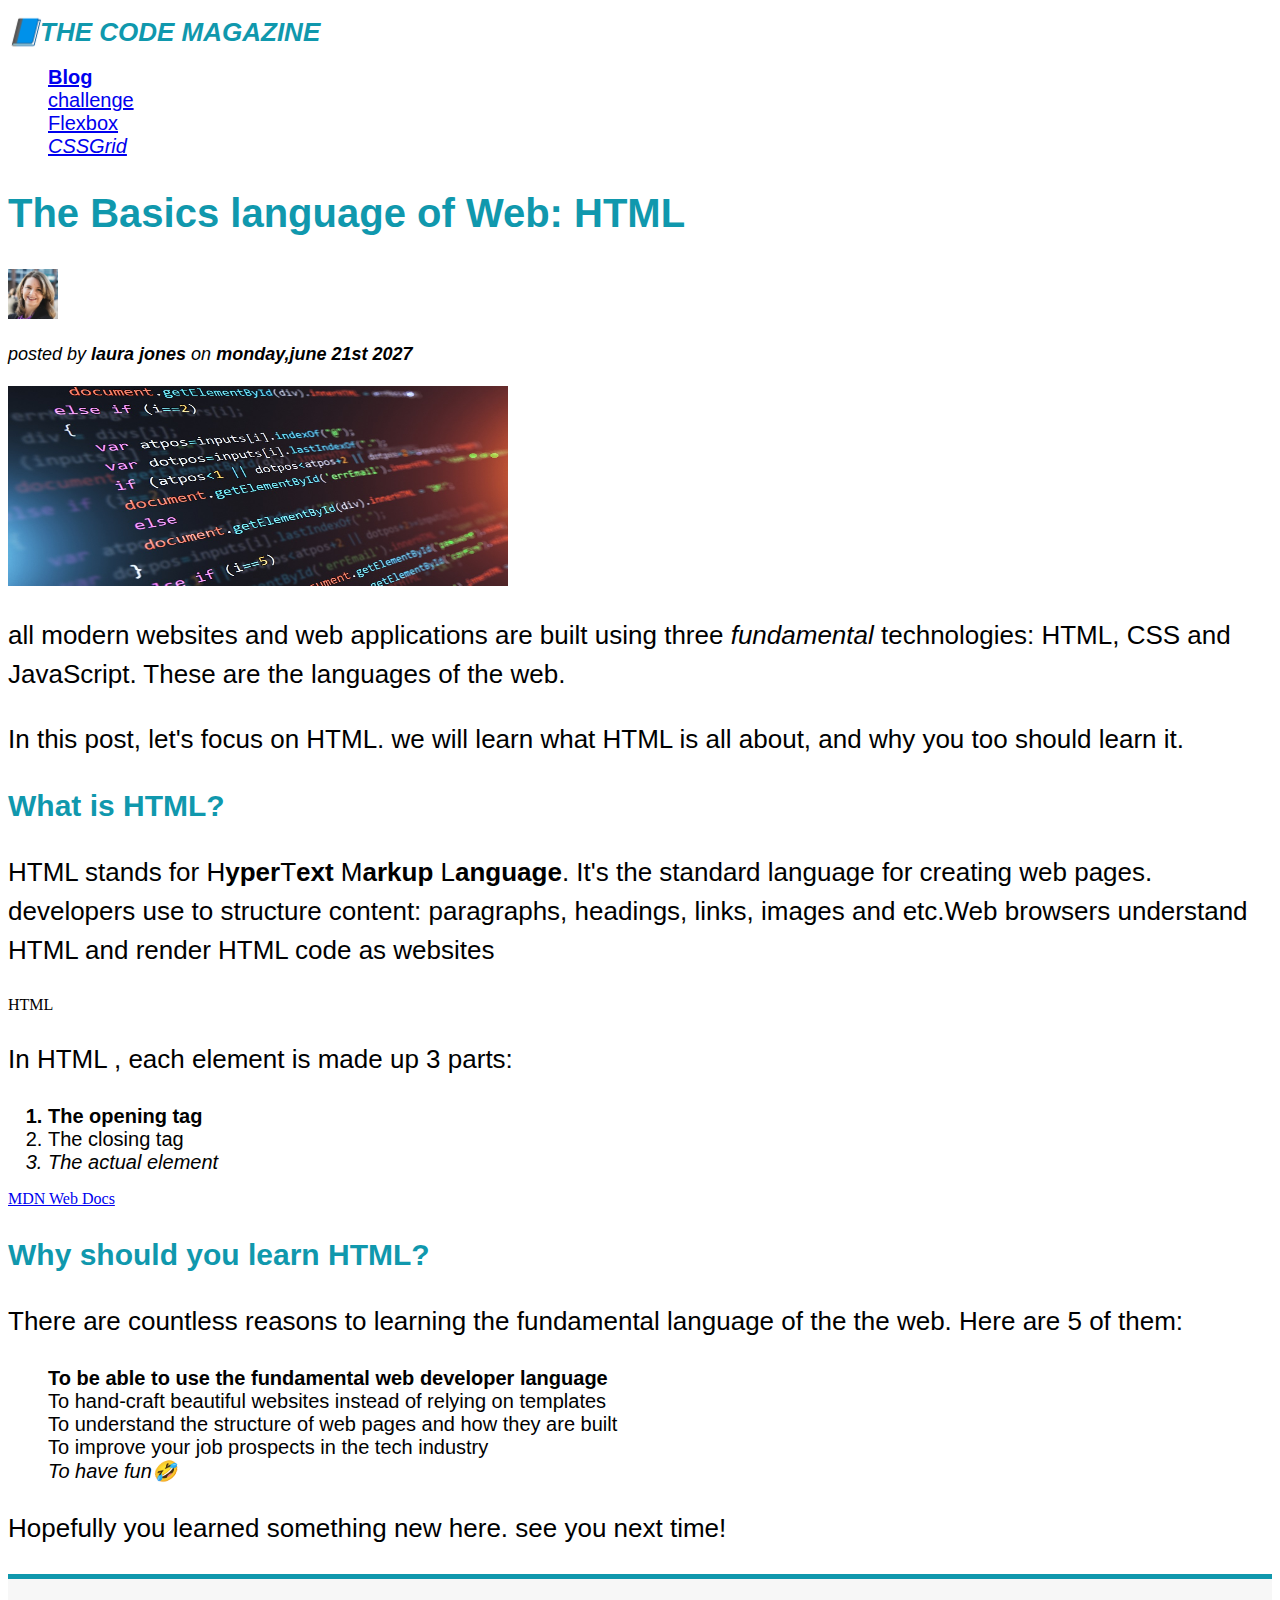
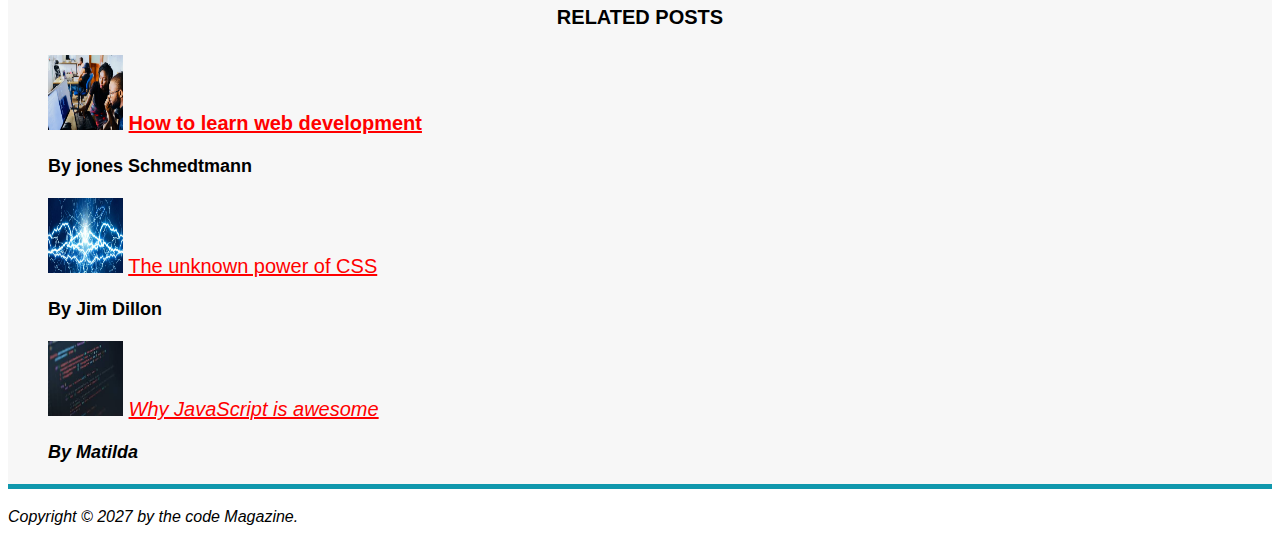
<file: The code Magazine/index.html>
<!DOCTYPE html>
<html lang="en">
<head>
    <meta charset="UTF-8">
    <meta name="viewport" content="width=device-width, initial-scale=1.0">
    <title>The Basic Language of the Web: HTML</title>
    <link rel="stylesheet" href="style.css">
</head>
<body>
    <header class="header">
        <h1>📘The code Magazine</h1>
        <nav>
            <div>
            <ul>
                <li><a href="Blog.html">Blog</a></li>
                <li><a href="challenge.html">challenge</a></li>
                <li><a href="#">Flexbox</a></li>
                <li><a href="#">CSSGrid</a></li>
            </ul>
        </nav>
        </div>
        </header>
    <article>
<h2> The Basics  language of Web: HTML</h2>
 
<img src="./laura-jones.jpg" alt="Headshot of laura jones" width="50" height="50"/>
<p id="autor">posted by <strong> laura jones</strong> on <strong> monday,june  21st 2027</strong></p>
<img src="./insert-image-html.jpg" alt="HTML code on a screen" width="500" height="200"/>

<p>all modern websites and web applications are
 built using three <em>fundamental</em> technologies: HTML,
  CSS and JavaScript. These are the languages of
  the web.</p>
  <p>In this post, let's  focus on HTML. we will learn what HTML is all about, and why you too should learn it.</p>
<h3> What is HTML?</h3>
<p>HTML stands for H<strong>yper</strong>T<strong>ext</strong> M<strong>arkup</strong> L<strong>anguage</strong>. It's the standard language for creating web pages.
    developers use to structure content:
    paragraphs, headings, links, images and etc.Web browsers understand HTML and render HTML code as websites</p>
    HTML 
<p>
    In HTML , each element is made up 3 parts:</p>
<ol >
<li>The opening tag</li>
<li>The closing tag</li>
<li>The actual element</li>
</ol>
<a href="https://developer.mozilla.org/en-US/" target="_blank">MDN Web Docs</a>
<h3>Why should you learn HTML?</h3>
<p>There are countless reasons to learning the fundamental language of the the web. Here are 5 of them:</p>
<ul>
    <li class="first li">To be able to use the fundamental web developer language</li>
    <li> To hand-craft beautiful websites instead of relying on templates</li>
    <li> To understand the structure of web pages and how they are built</li>
    <li> To improve your job prospects in the tech industry</li>
    <li> To have fun🤣</li>
</ul>
<p>Hopefully you learned something new here. see you next time!</p>
<aside>
    <h4>Related posts</h4>
    <ul class="related">
        <li>
            <img src="related-1.webp" alt="person programming" width=75, height=75>
            <a href="#">How to learn web development</a>
            <p class="related-author">By jones Schmedtmann</p>
        </li>
        <li>
            <img src="related-2.jpg" alt="Lightning " width="75" height="75">
            <a href="#">The unknown power of CSS</a>
            <p class="related-author">By Jim Dillon</p>
            <li>
             <img src="related-3.jpeg" alt=" JavaScript code on a screen" width="75" height="75">
            <a href="#">Why JavaScript is awesome </a>
            <p class="related-author">By Matilda</p>
        </li>
    </ul>
</aside>
</article>  
<footer>
    <p id="Copyright">Copyright &copy; 2027 by the code Magazine.</p>
</footer>
</body>
</html>
</file>
<file: The code Magazine/style.css>
h1,
h2,
h3,
h4,
p,
li,
{
    font-family: sans-serif;
    color: #444;
}
h1,
h2,
h3
{
    color: #1098ad;
}
h1{
    font-size: 26px;
    font-family: sans-serif;
    text-transform: uppercase;
    font-style: italic;
    color:#1098ad;

}

h2{
    font-size: 40px;
    font-family: sans-serif;
}


h3{
    font-size: 30px;
    font-family: sans-serif;
}


h4{
    font-size: 20px;
    font-family: sans-serif;
    text-transform: uppercase;
    text-align:center;
}
p{
    font-size: 26px;
    font-family: sans-serif;
    line-height: 1.5;
}
li{
    font-size: 20px;
    font-family: sans-serif;
}

/* footer {
    font-size: 16px;
} */
header p{
    font-style: italic;
}

#autor{
    font-style: italic;
    font-size: 18px;
}

#Copyright{
    font-style: italic;
    font-size: 16px;
}

.related-author{
    font-size: 18px;
    font-weight: bold;
}
ul {
    list-style-type: none;  
}

.main-header {
  background-color: #f7f7f7;

}
aside {
    background-color: #f7f7f7;
    border-top: 5px solid #1098ad;
    border-bottom: 5px solid #1098ad;

}

body {
    /* background-color: #f7f7f7; */
}

/* 
.first-li {
    font-weight: bold; 
} */
 li:first-child {
    font-weight: bold;
 }

 li:last-child{
    font-style: italic;
 }
 li :nth-child(2) {
    color: red;
 }
</file>
